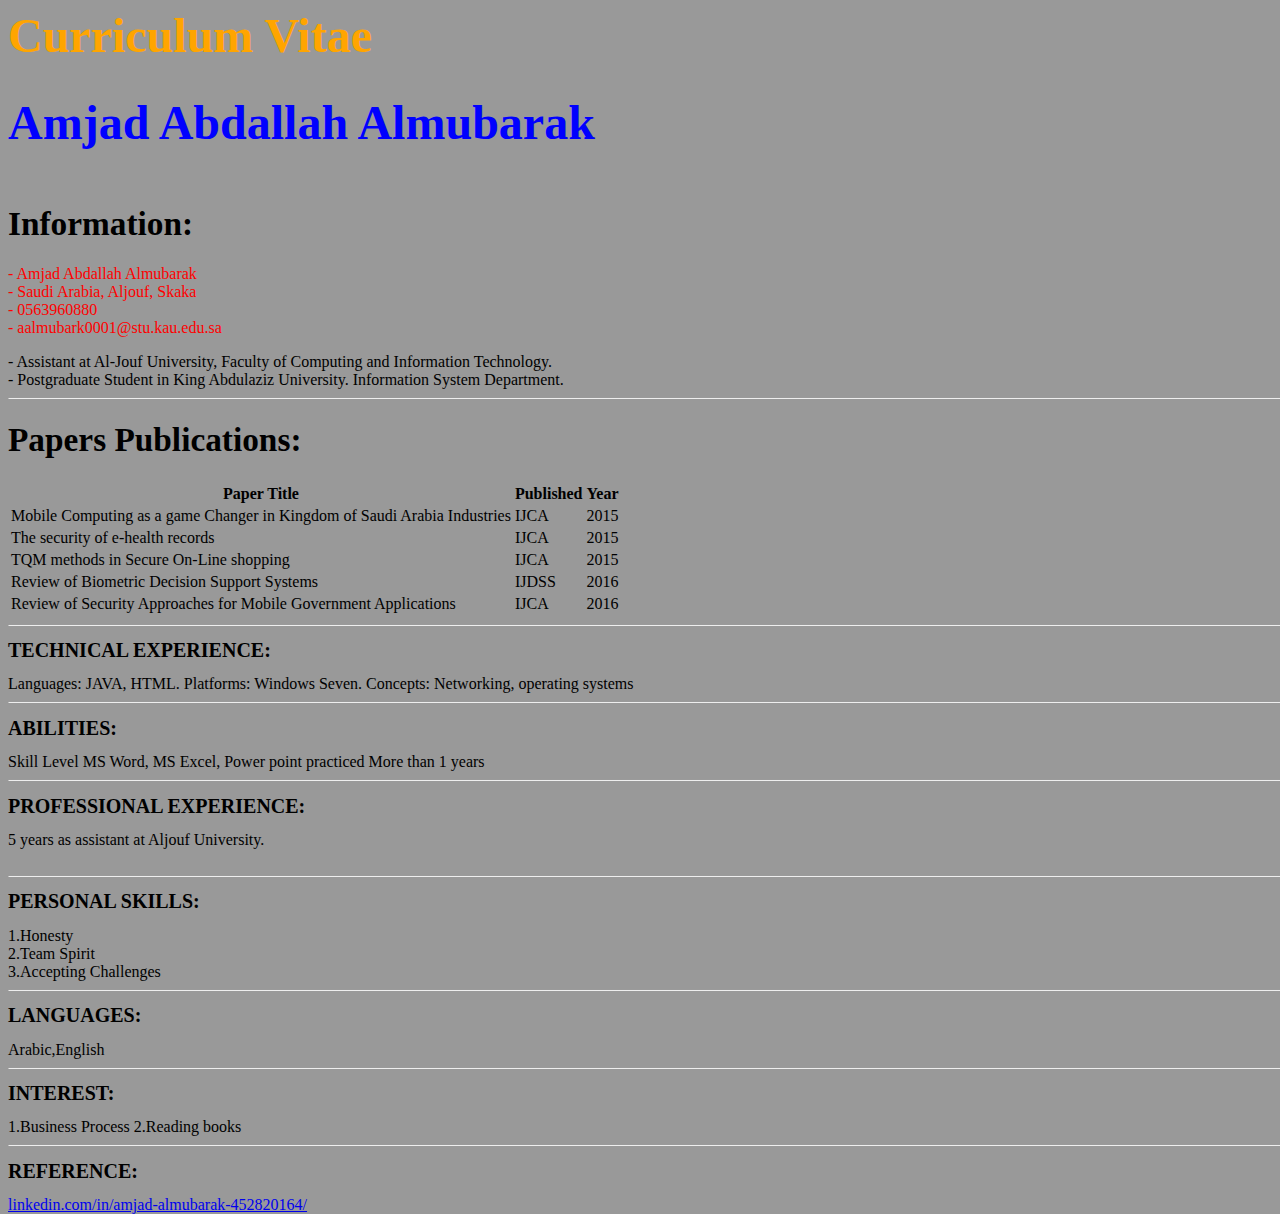
<file: index.html>
<html>
<title>AmjadCV</title>

<body style="background-color:#999;width: 100%;height: 100%;">
   <h1 style="font-size:36pt;">
       <span style="color:orange;">Curriculum Vitae</span>
   </h1>
   <div style="margin-top:3px; ">
       <h1 style="font-size:36pt;">
           <span style="color:blue;">Amjad Abdallah Almubarak</span>
       </h1>
   </div>
   <div style="float:left;width: 100%;height: 100%;">
       <h1 style="font-size:25pt;">Information:</h1>
       <div style="color:red;">
           <p>- Amjad Abdallah Almubarak
               <br>- Saudi Arabia, Aljouf, Skaka
               <br> - 0563960880
               <br>- aalmubark0001@stu.kau.edu.sa</p>
       </div>
       - Assistant at Al-Jouf University, Faculty of Computing and Information Technology.
       <br> - Postgraduate Student in King Abdulaziz University. Information System Department.
       <br>
       <hr>
       <h1 style="font-size:25pt;">Papers Publications:
       </h1>
       <table>
           <tr>
               <th>Paper Title</th>
               <th>Published</th>
               <th>Year</th>
           </tr <tr>
           <td>Mobile Computing as a game Changer in Kingdom of Saudi Arabia Industries</td>
           <td>IJCA</td>
           <td>2015</td>
           </tr>
           <tr>
               <td>The security of e-health records</td>
               <td>IJCA</td>
               <td>2015</td>
           </tr>
           <tr>
               <td>TQM methods in Secure On-Line shopping </td>
               <td>IJCA</td>
               <td>2015</td>
           </tr>
           <tr>
               <td> Review of Biometric Decision Support Systems</td>
               <td>IJDSS</td>
               <td>2016</td>
           </tr>
           <tr>
               <td> Review of Security Approaches for Mobile Government Applications </td>
               <td>IJCA</td>
               <td>2016</td>
           </tr>
       </table>
       <hr>
       <h1 style="font-size:15pt;">TECHNICAL EXPERIENCE:</h1>
       Languages: JAVA, HTML. Platforms: Windows Seven. Concepts: Networking, operating systems
       <hr>
       <h1 style="font-size:15pt;">ABILITIES:</h1>
       Skill Level MS Word, MS Excel, Power point practiced More than 1 years
       <hr>

       <h1 style="font-size:15pt;">PROFESSIONAL EXPERIENCE:</h1>
       5 years as assistant at Aljouf University.
       <br>
       <br>
       <hr>
       <h1 style="font-size:15pt;">PERSONAL SKILLS:</h1>
       1.Honesty
       <br> 2.Team Spirit
       <br> 3.Accepting Challenges
       <hr>
       <h1 style="font-size:15pt;">LANGUAGES:</h1>
       Arabic,English
       <hr>
       <h1 style="font-size:15pt;">INTEREST:</h1>
       1.Business Process 2.Reading books
       <hr>
       <h1 style="font-size:15pt;">REFERENCE:</h1>
       <a href="https://www.linkedin.com/in/amjad-almubarak-452820164/">linkedin.com/in/amjad-almubarak-452820164/ </a>


   </div>
</body>

</html>
</file>
